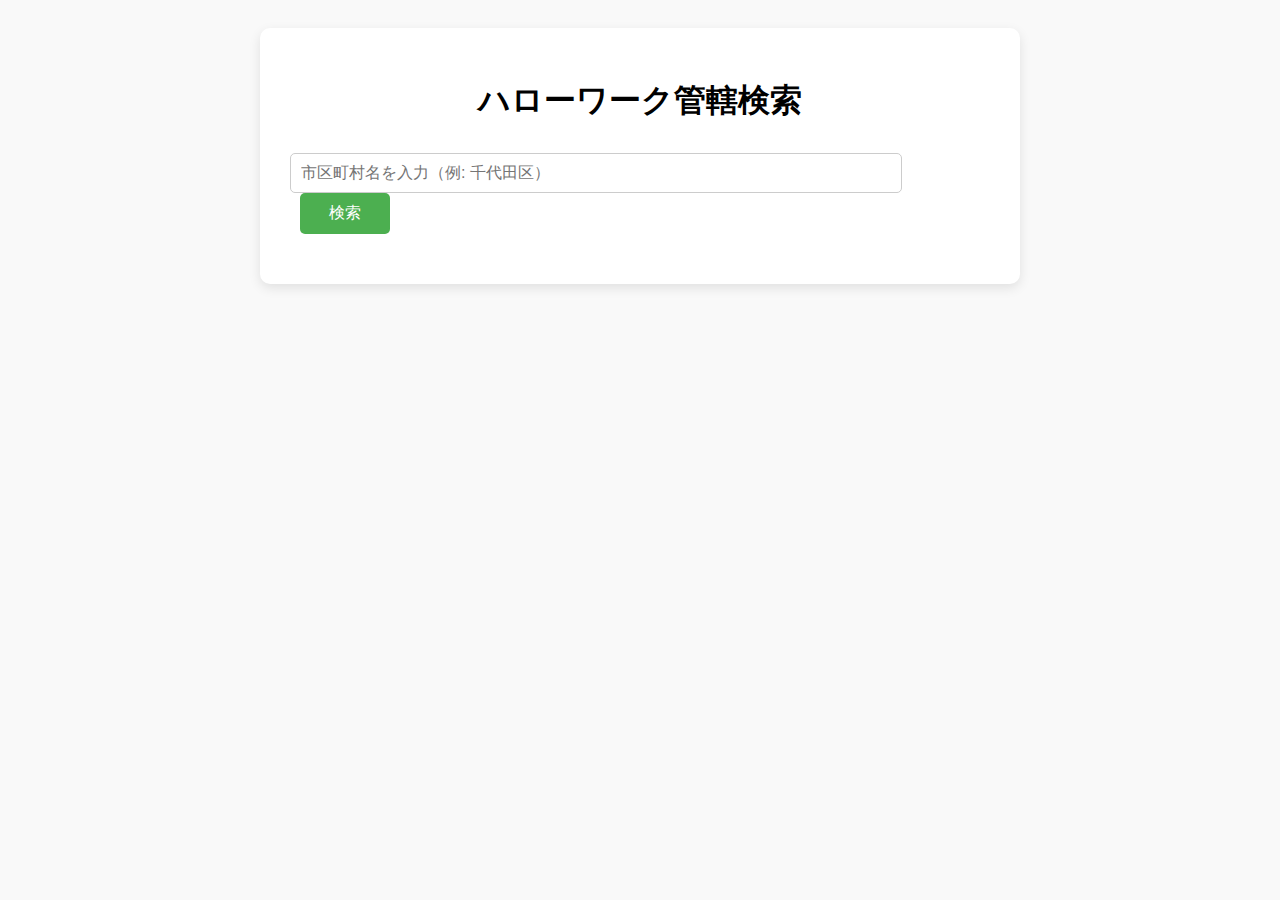
<file: ウェブページ/index.html>
<!DOCTYPE html>
<html lang="ja">
<head>
  <meta charset="UTF-8">
  <title>ハローワーク管轄検索</title>
  <link rel="stylesheet" href="style.css">
</head>
<body>
  <div class="container">
    <h1>ハローワーク管轄検索</h1>
    <input type="text" id="searchInput" placeholder="市区町村名を入力（例: 千代田区）">
    <button id="searchButton">検索</button>
    <div id="resultArea"></div>
  </div>
  <script src="data.js"></script>
  <script src="main.js"></script>
</body>
</html>
</file>
<file: ウェブページ/style.css>
body {
  font-family: 'Segoe UI', sans-serif;
  background-color: #f9f9f9;
  padding: 20px;
}

.container {
  max-width: 700px;
  margin: 0 auto;
  background: #ffffff;
  padding: 30px;
  border-radius: 10px;
  box-shadow: 0px 4px 12px rgba(0, 0, 0, 0.1);
}

h1 {
  text-align: center;
  margin-bottom: 30px;
}

input[type="text"] {
  width: calc(100% - 110px);
  padding: 10px;
  font-size: 16px;
  border: 1px solid #ccc;
  border-radius: 5px;
}

button {
  width: 90px;
  padding: 10px;
  font-size: 16px;
  margin-left: 10px;
  background-color: #4CAF50;
  color: white;
  border: none;
  border-radius: 5px;
  cursor: pointer;
}

button:hover {
  background-color: #45a049;
}

#resultArea {
  margin-top: 20px;
  line-height: 1.8;
}
</file>
